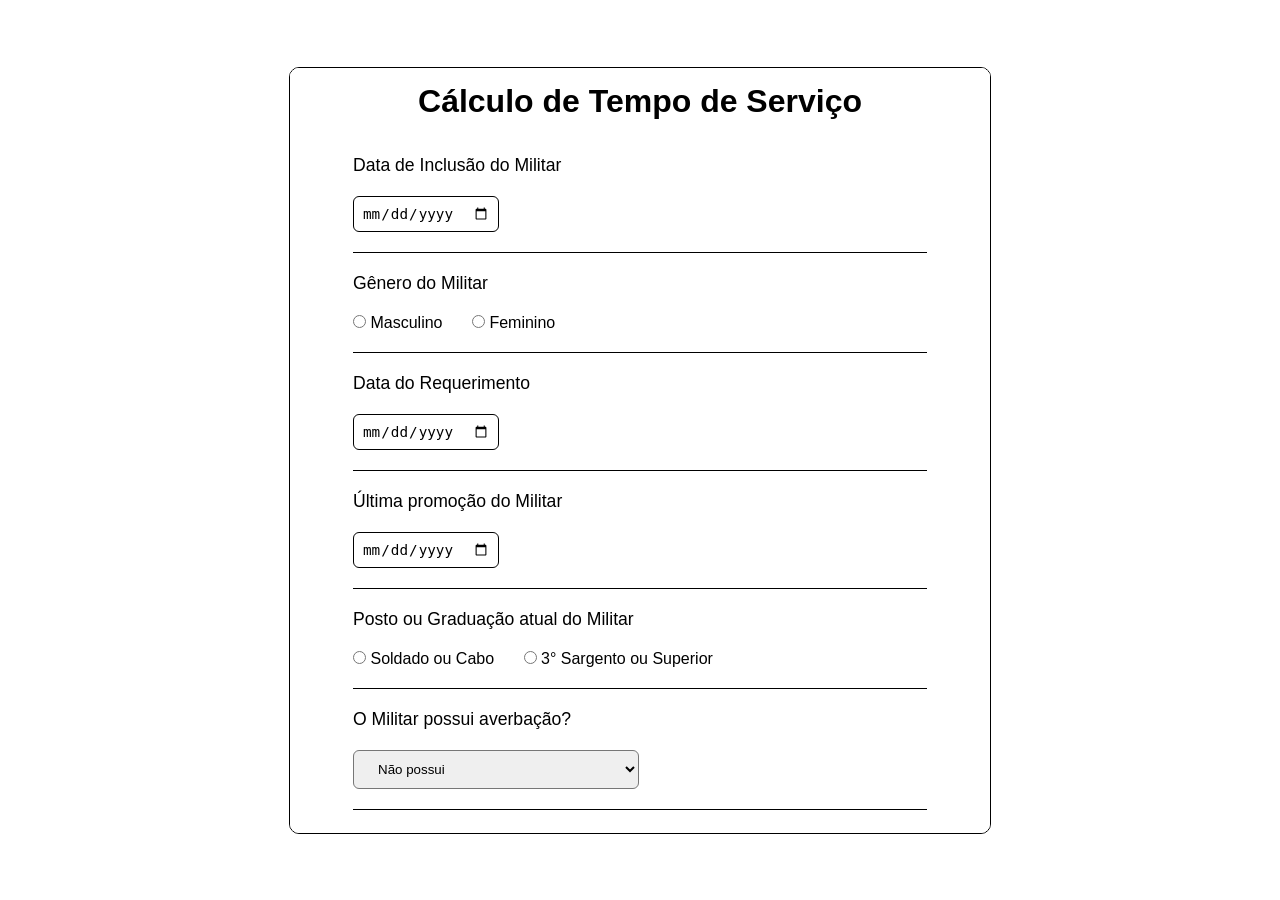
<file: index.html>
<!DOCTYPE html>
<html lang = "pt-BR">
  <head>
    <meta charset="UTF-8">
    <meta name="viewport" content="width=device-width, initial-scale=1.0">
    <title>Site PMPA</title>
    <link rel="stylesheet" href="assets/css/pages/index/index.css"/>
  </head>
  <body>
    <main>
    <h1>Cálculo de Tempo de Serviço</h1>
    <form action = "resposta.html" id = "formulario">
      <div id = "div_inclusao" class = "div_container"> 
        <label for = "inclusao" class = "style_label">Data de Inclusão do Militar</label>
        <input type = "date" name = "inclusao" id = "inclusao" class = "container_datas">
      </div>
      <div id = "div_genero" class = "div_container">
        <label for = "genero" class = "style_label">Gênero do Militar</label>
        <input type = "radio" name = "genero" id = "genero_masc" value = "masculino"> <label for = "genero_masc">Masculino</label>
        <input type = "radio" name = "genero" id = "genero_fem" value = "feminino" class = "container_radio"> <label for = "genero_fem">Feminino</label>
      </div>
      <div id = "div_requerimento" class = "div_container">
        <label for = "requerimento" class = "style_label">Data do Requerimento</label>
        <input type = "date" name = "requerimento" id = "requerimento" class = "container_datas">
      </div>
      <div id = "div_promocao" class = "div_container">
        <label for = "promocao" class = "style_label">Última promoção do Militar</label>
        <input type = "date" name = "promocao" id = "promocao" class = "container_datas">
      </div>
      <div id = "div_patente" class = "div_container">
        <label for = "patente" class = "style_label">Posto ou Graduação atual do Militar</label>
        <input type = "radio" name = "patente" id = "patente_cb" value = "soldado_cabo"> <label for = "patente_cb">Soldado ou Cabo</label>
        <input type = "radio" name = "patente" id = "patente_3sgt" value = "3sgt_superior" class = "container_radio"> <label for = "patente_3sgt">3° Sargento ou Superior</label>
      </div>
      <div id = "div_averb_escolha" class = "div_container">
        <label for = "escolha_averb" class = "style_label">O Militar possui averbação?</label>
        <select name="escolha_averb" id="escolha_averb" class = "container_averb_escolha">
          <option value = "sem_averb">Não possui</option>
          <option value = "apenas_forcas_armadas">Apenas Forças Armadas</option>
          <option value = "apenas_privada">Apenas Empresas Privadas</option>
          <option value = "forcas_e_empresas">Forças Armadas e Empresas Privadas</option>
        </select>
      </div>
      <div id = "div_averb_forca" class = "div_container">
        <label for = "ano_forcas" class = "style_label">Insira o tempo de averbação em Forças Armadas</label>
        <label for = "ano_forcas">Anos: </label>
        <input type="number" name="ano_forcas" id="ano_forcas" class = "container_input_averb" value="0"/>
        <label for = "mes_forcas">Mêses: </label>
        <input type="number" name="mes_forcas" id="mes_forcas" class = "container_input_averb" value="0"/>
        <label for = "dias_forcas">Dias: </label>
        <input type="number" name="dias_forcas" id="dias_forcas" class = "container_input_averb" value="0"/>
      </div>
      <div id = "div_averb_privada" class = "div_container">
        <label for = "ano_privada" class = "style_label">Insira o tempo de averbação em Empresas Privadas</label>
        <label for = "ano_privada">Anos: </label>
        <input type="number" name="ano_privada" id="ano_privada" class = "container_input_averb" value="0"/>
        <label for = "mes_privada">Mêses: </label>
        <input type="number" name="mes_privada" id="mes_privada" class = "container_input_averb" value="0"/>
        <label for = "dias_privada">Dias: </label>
        <input type="number" name="dias_privada" id="dias_privada" class = "container_input_averb" value="0"/>
      </div>
      <div id = "div_tempofora_escolha" class = "div_container">
        <label for = "tempoFora" class = "style_label">O Militar possui tempo afastado do Serviço?</label>
        <input type = "radio" name = "tempoFora" id = "tempoforaSim" value = "tempoforaSim">
        <label for = "tempoforaSim">Sim</label>
        <input type = "radio" name = "tempoFora" id = "tempoforaNao" value = "tempoforaNao" class = "container_radio" checked> <label for = "tempoforaNao">Não</label>
      </div>
      <div id = "div_tempofora" class = "div_container">
        <label for = "ano_tempofora" class = "style_label">Insira o tempo de afastamento do Militar</label>
        <label for = "ano_tempofora">Anos: </label>
        <input type="number" name="ano_tempofora" id="ano_tempofora" class = "container_input_averb" value="0"/>
        <label for = "mes_tempofora">Mêses: </label>
        <input type="number" name="mes_tempofora" id="mes_tempofora" class = "container_input_averb" value="0"/>
        <label for = "dias_tempofora">Dias: </label>
        <input type="number" name="dias_tempofora" id="dias_tempofora" class = "container_input_averb" value="0"/>
      </div>
      <input type="submit" name="button_Formulario" id="button_Formulario" value="Calcular"/>
    </form>
    </main>
    <script src = "assets/js/pages/index/index.js"></script>
  </body>
</html>
</file>
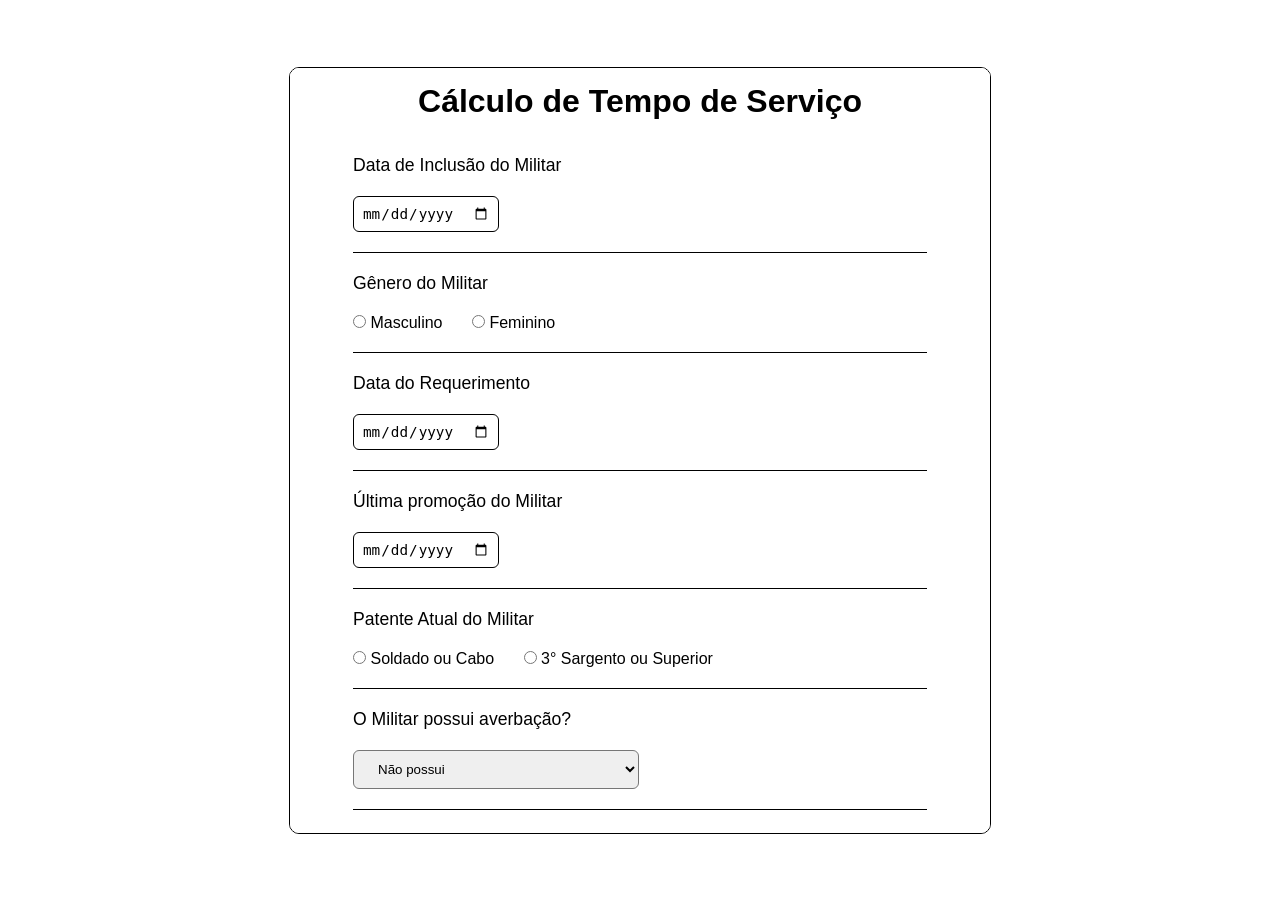
<file: assets/index.html>
<!DOCTYPE html>
<html lang = "pt-BR">
  <head>
    <meta charset="UTF-8">
    <meta name="viewport" content="width=device-width, initial-scale=1.0">
    <title>Site PMPA</title>
    <link rel="stylesheet" href="css/pages/index/index.css"/>
  </head>
  <body>
    <main>
    <h1>Cálculo de Tempo de Serviço</h1>
    <form action = "resposta.html" id = "formulario">
      <div id = "div_inclusao" class = "div_container"> 
        <label for = "inclusao" class = "style_label">Data de Inclusão do Militar</label>
        <input type = "date" name = "inclusao" id = "inclusao" class = "container_datas">
      </div>
      <div id = "div_genero" class = "div_container">
        <label for = "genero" class = "style_label">Gênero do Militar</label>
        <input type = "radio" name = "genero" id = "genero_masc" value = "masculino"> <label for = "genero_masc">Masculino</label>
        <input type = "radio" name = "genero" id = "genero_fem" value = "feminino" class = "container_radio"> <label for = "genero_fem">Feminino</label>
      </div>
      <div id = "div_requerimento" class = "div_container">
        <label for = "requerimento" class = "style_label">Data do Requerimento</label>
        <input type = "date" name = "requerimento" id = "requerimento" class = "container_datas">
      </div>
      <div id = "div_promocao" class = "div_container">
        <label for = "promocao" class = "style_label">Última promoção do Militar</label>
        <input type = "date" name = "promocao" id = "promocao" class = "container_datas">
      </div>
      <div id = "div_patente" class = "div_container">
        <label for = "patente" class = "style_label">Patente Atual do Militar</label>
        <input type = "radio" name = "patente" id = "patente_cb" value = "soldado_cabo"> <label for = "patente_cb">Soldado ou Cabo</label>
        <input type = "radio" name = "patente" id = "patente_3sgt" value = "3sgt_superior" class = "container_radio"> <label for = "patente_3sgt">3° Sargento ou Superior</label>
      </div>
      <div id = "div_averb_escolha" class = "div_container">
        <label for = "escolha_averb" class = "style_label">O Militar possui averbação?</label>
        <select name="escolha_averb" id="escolha_averb" class = "container_averb_escolha">
          <option value = "sem_averb">Não possui</option>
          <option value = "apenas_forcas_armadas">Apenas Forças Armadas</option>
          <option value = "apenas_privada">Apenas Empresas Privadas</option>
          <option value = "forcas_e_empresas">Forças Armadas e Empresas Privadas</option>
        </select>
      </div>
      <div id = "div_averb_forca" class = "div_container">
        <label for = "ano_forcas" class = "style_label">Insira o tempo de averbação em Forças Armadas</label>
        <label for = "ano_forcas">Anos: </label>
        <input type="number" name="ano_forcas" id="ano_forcas" class = "container_input_averb" value="0"/>
        <label for = "mes_forcas">Mêses: </label>
        <input type="number" name="mes_forcas" id="mes_forcas" class = "container_input_averb" value="0"/>
        <label for = "dias_forcas">Dias: </label>
        <input type="number" name="dias_forcas" id="dias_forcas" class = "container_input_averb" value="0"/>
      </div>
      <div id = "div_averb_privada" class = "div_container">
        <label for = "ano_privada" class = "style_label">Insira o tempo de averbação em Empresas Privadas</label>
        <label for = "ano_privada">Anos: </label>
        <input type="number" name="ano_privada" id="ano_privada" class = "container_input_averb" value="0"/>
        <label for = "mes_privada">Mêses: </label>
        <input type="number" name="mes_privada" id="mes_privada" class = "container_input_averb" value="0"/>
        <label for = "dias_privada">Dias: </label>
        <input type="number" name="dias_privada" id="dias_privada" class = "container_input_averb" value="0"/>
      </div>
      <div id = "div_tempofora_escolha" class = "div_container">
        <label for = "tempoFora" class = "style_label">O Militar possui tempo afastado do Serviço?</label>
        <input type = "radio" name = "tempoFora" id = "tempoforaSim" value = "tempoforaSim">
        <label for = "tempoforaSim">Sim</label>
        <input type = "radio" name = "tempoFora" id = "tempoforaNao" value = "tempoforaNao" class = "container_radio" checked> <label for = "tempoforaNao">Não</label>
      </div>
      <div id = "div_tempofora" class = "div_container">
        <label for = "ano_tempofora" class = "style_label">Insira o tempo de afastamento do Militar</label>
        <label for = "ano_tempofora">Anos: </label>
        <input type="number" name="ano_tempofora" id="ano_tempofora" class = "container_input_averb" value="0"/>
        <label for = "mes_tempofora">Mêses: </label>
        <input type="number" name="mes_tempofora" id="mes_tempofora" class = "container_input_averb" value="0"/>
        <label for = "dias_tempofora">Dias: </label>
        <input type="number" name="dias_tempofora" id="dias_tempofora" class = "container_input_averb" value="0"/>
      </div>
      <input type="submit" name="button_Formulario" id="button_Formulario" value="Calcular"/>
    </form>
    </main>
    <script src = "js/pages/index/index.js"></script>
  </body>
</html>
</file>
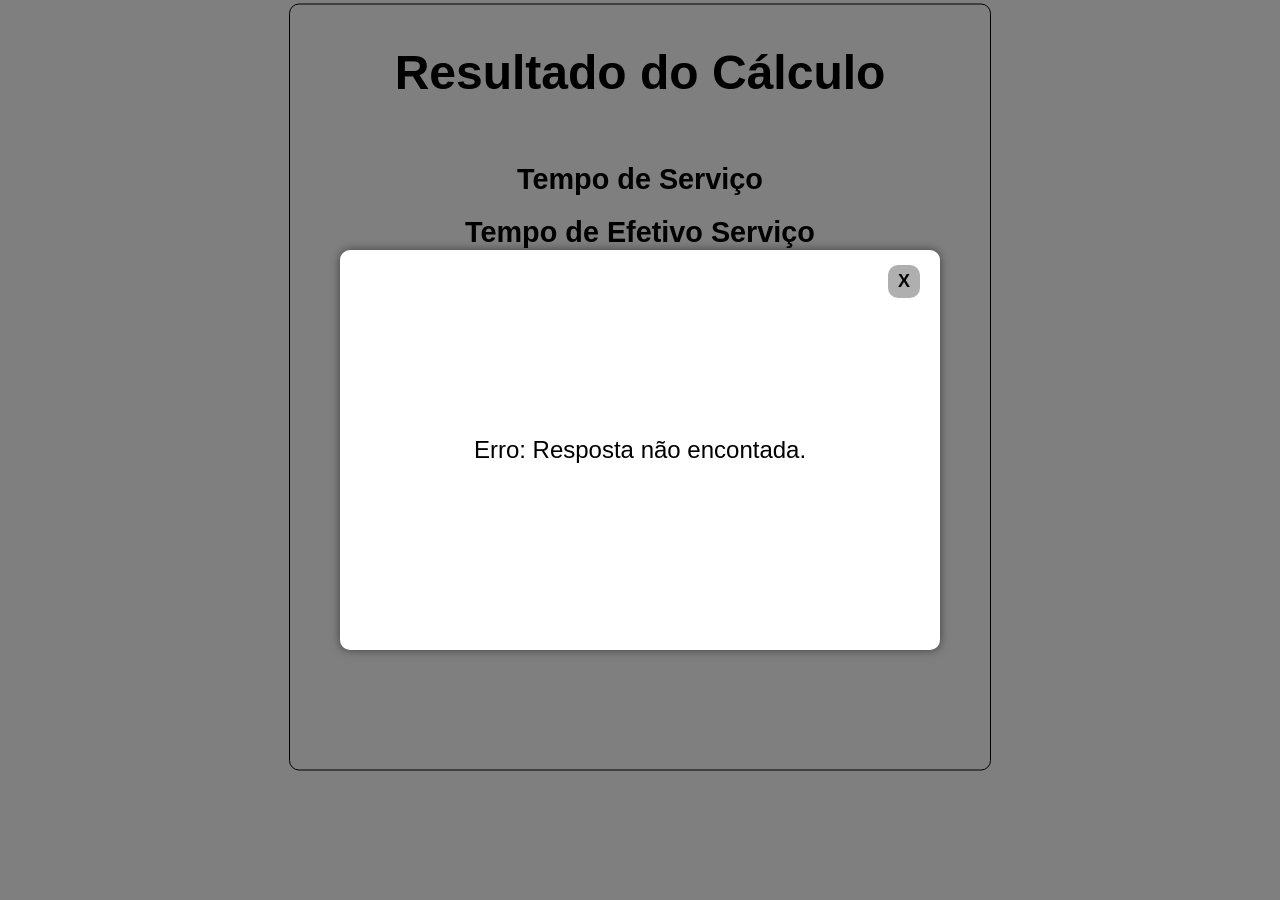
<file: resposta.html>
<!DOCTYPE html>
<html lang="pt-BR">
<head>
    <meta charset="UTF-8">
    <meta name="viewport" content="width=device-width, initial-scale=1.0">
    <link rel="stylesheet" href="assets/css/pages/resposta/resposta.css">
    <title>Site PMPA - Resposta</title>
</head>
<body>
    <main id = "main_resposta">
        <h1>Resultado do Cálculo</h1><br>
        <h2>Tempo de Serviço</h2>
                <p id="tempo_de_servico"></p>
            <h2>Tempo de Efetivo Serviço</h2>
                <p id="tempo_efetivo"></p>
            <h2>Interstício</h2>
                <p id="intersticio"></p>
            <h2>Pedágio</h2>
                <p id="pedagio"></p>
            <p id = "resultado_final"></p>
    </main>
    <script src = "assets/js/pages/resposta/resposta.js" type="module"></script>
</body>
</html>
</file>
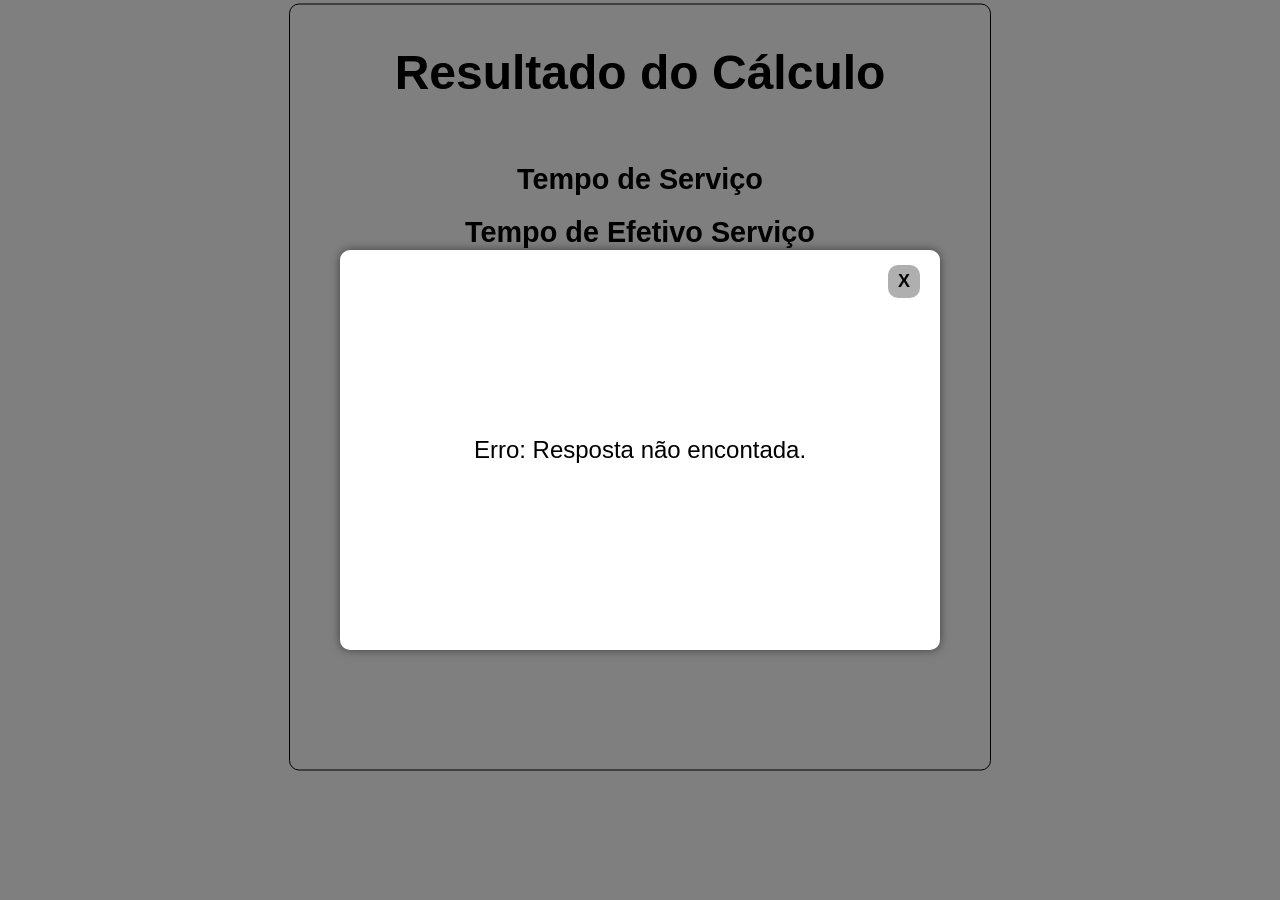
<file: assets/resposta.html>
<!DOCTYPE html>
<html lang="pt-BR">
<head>
    <meta charset="UTF-8">
    <meta name="viewport" content="width=device-width, initial-scale=1.0">
    <link rel="stylesheet" href="css/pages/resposta/resposta.css">
    <title>Site PMPA - Resposta</title>
</head>
<body>
    <main id = "main_resposta">
        <h1>Resultado do Cálculo</h1><br>
        <h2>Tempo de Serviço</h2>
                <p id="tempo_de_servico"></p>
            <h2>Tempo de Efetivo Serviço</h2>
                <p id="tempo_efetivo"></p>
            <h2>Interstício</h2>
                <p id="intersticio"></p>
            <h2>Pedágio</h2>
                <p id="pedagio"></p>
            <p id = "resultado_final"></p>
    </main>
    <script src = "js/pages/resposta/resposta.js" type="module"></script>
</body>
</html>
</file>
<file: assets/css/pages/index/index.css>
@import '../../global/styles.css';
@import './partials/buttonForm.css';
@import 'partials/selectForm.css';

form{
  width: 100%;
}

div label:first-child{
  font-size: 1.1em;
}

#tempoforaSim:checked ~ #div_tempofora{
  display: block;
}

.style_label{
  display: block;
  margin-bottom: 20px;
}
.div_container{
  margin: 0 63px;
  padding: 20px 0;
  border-bottom: 1px solid black;
}

.container_datas{
  border: 1px solid black;
  padding: 8px;
  border-radius: 6px;
  font-size: 1.1em;
}

.container_radio{
  margin-left: 25px;
}

.container_input_averb {
  width: 30px;
  margin-right: 40px;
  text-align: center;
  border: 1px solid black;
  padding: 5px;
  border-radius: 10px;
  font-size: .9em;
}

.container_input_averb::-webkit-inner-spin-button, input::-webkit-outer-spin-button{
  -webkit-appearance: none;
}
</file>
<file: assets/css/pages/resposta/resposta.css>
@import '../../global/styles.css';

#main_resposta{
  position: absolute;
  top: 43%;
  left: 50%;
  transform: translate(-50%, -50%);
  font-size: 1.5em;
  text-align: center;
}

#main_resposta h1{
  margin-top: 25px;
}

#main_resposta p{
  margin-top: 20px;
}

#main_resposta h2{
  font-size: 1.2em;
  margin-top: 20px;
}

#resultado_final{
  position: absolute;
  bottom: 100px;
  left: 50%;
  transform: translate(-50%, -50%);
  font-size: 1em;
  font-weight: bold;
  width: 100%;
  line-height: 2;
}
</file>
